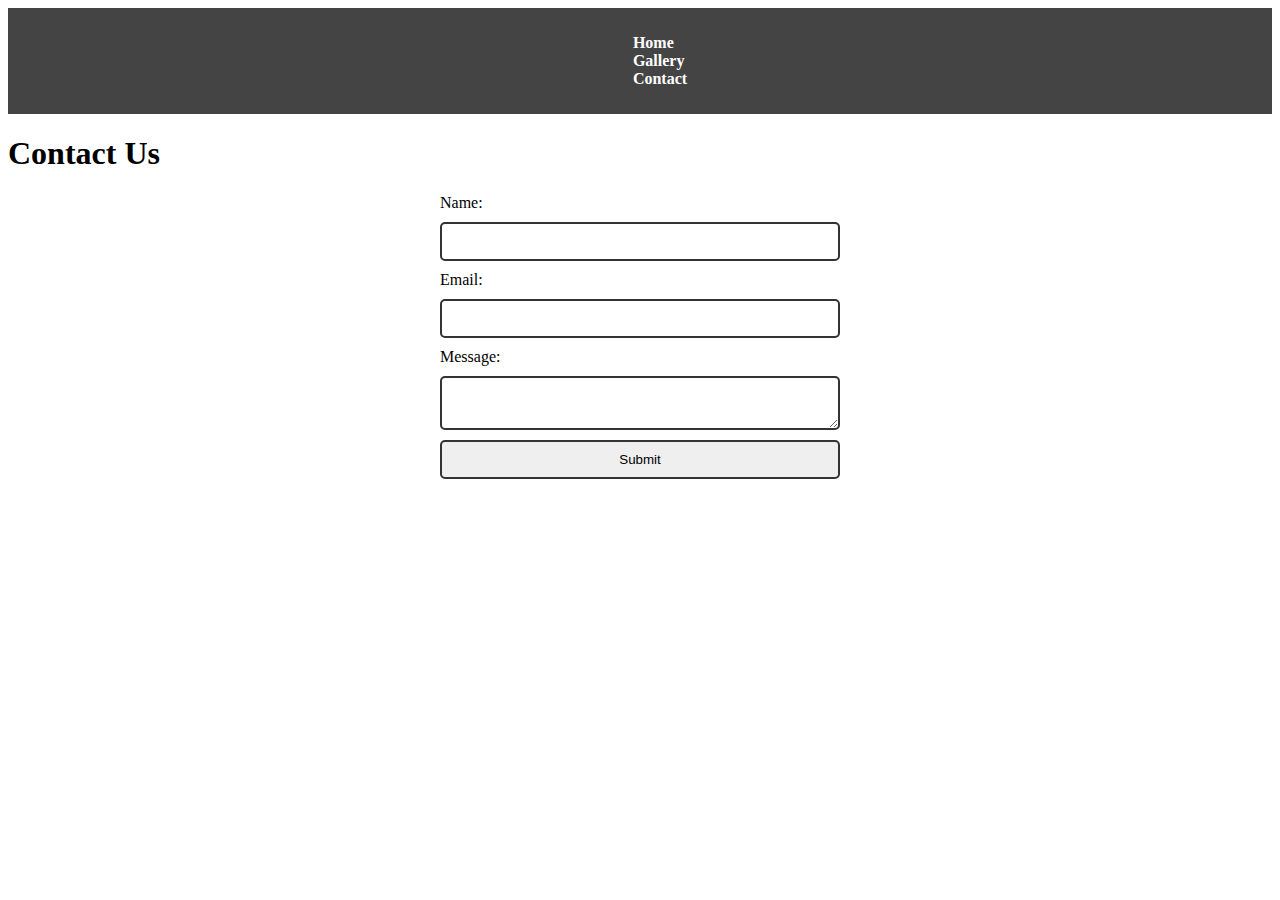
<file: contact.html>
<!DOCTYPE html>
<html lang="en">
<head>
    <meta charset="UTF-8">
    <meta name="viewport" content="width=device-width, initial-scale=1.0">
    <title>Contact Page</title>
    <link rel="stylesheet" href="style.css">
</head>
<body>
    <nav class="navbar">
        <ul class="nav-links">
            <li><a href="index.html">Home</a></li>
            <li><a href="gallery.html">Gallery</a></li>
            <li><a href="contact.html">Contact</a></li>
        </ul>
    </nav>
    <main>
        <h1>Contact Us</h1>
        <form>
            <label for="name">Name:</label>
            <input type="text" id="name" name="name" required>

            <label for="email">Email:</label>
            <input type="email" id="email" name="email" required>

            <label for="message">Message:</label>
            <textarea id="message" name="message" required></textarea>

            <button type="submit">Submit</button>
        </form>
    </main>
</body>
</html>
</file>
<file: style.css>
/* style.css */

/* Skip to Main Content Link */
.skip-link {
    position: absolute;
    top: -40px;
    left: 0;
    background: #333;
    color: #fff;
    padding: 8px;
    border-radius: 5px;
    text-align: center;
    transition: top 0.3s ease;
}

.skip-link:focus {
    top: 0;
}

/* Navigation Bar */
.navbar {
    display: flex;
    justify-content: center;
    background-color: #444;
    padding: 10px;
}

.nav-links li {
    list-style: none;
    margin: 0 15px;
}

.nav-links a {
    color: white;
    text-decoration: none;
    font-weight: bold;
    transition: color 0.3s ease;
}

.nav-links a:hover {
    color: #ffd700;
}

/* Gallery Grid */
.gallery-grid {
    display: grid;
    grid-template-columns: repeat(2, 1fr);
    gap: 10px;
    padding: 20px;
}

/* Image Styling */
.styled-image {
    border: 5px solid #555;
    padding: 5px;
    border-radius: 10px;
    width: 100%;
    height: auto;
    transition: transform 0.3s ease;
}

.styled-image:hover {
    transform: scale(1.05);
}

/* nth-child Styling */
.gallery-grid img:nth-child(odd) {
    border-radius: 20px;
}

/* Contact Form */
form {
    display: flex;
    flex-direction: column;
    gap: 10px;
    max-width: 400px;
    margin: 20px auto;
}

input, textarea, button {
    padding: 10px;
    border: 2px solid #333;
    border-radius: 5px;
}

button:hover {
    background-color: #444;
    color: white;
    cursor: pointer;
}
</file>
